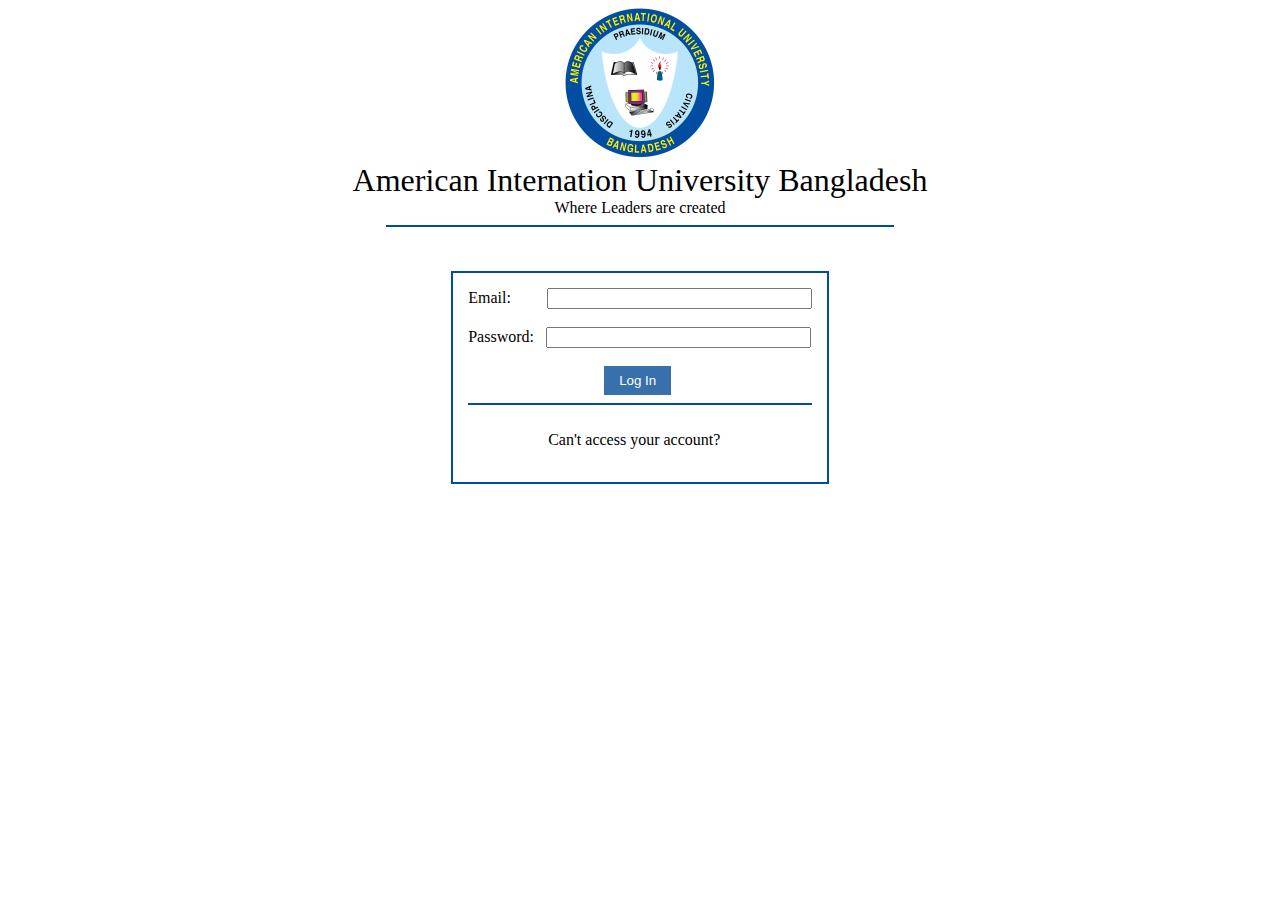
<file: index.html>
<!DOCTYPE html>
<html lang="en">
<head>
    <meta charset="UTF-8">
    <meta name="viewport" content="width=device-width, initial-scale=1.0">
    <link rel="stylesheet" href="style.css">
    <title>Aiub Portal</title>
</head>
<body>
    <center>
        <img src="Uploads/aiub_logo.jpg" alt="aiub_logo" width="150px" height="150px"><br>
        <font family="times new roman" size="6">American Internation University Bangladesh</font><br>
        <font family="times new roman" size="3">Where Leaders are created</font>
        <hr width="40%" color="#004ca3"></center>
    <br><br>
    <center><table border="1" cellpadding="15" cellspacing="0" width="auto" bordercolor="#004ca3">
        <form action="Controller/login-controller.php" method="post">
        <tr><td><font family="times new roman">Email:&nbsp;&nbsp;&nbsp;&nbsp;&nbsp;&nbsp;&nbsp;&nbsp;&nbsp;<input type="text" name="username" size="30"><br><br>
        Password:&nbsp;&nbsp;&nbsp;<input type="password" name="password" size="30"><br><br>&nbsp;&nbsp;&nbsp;&nbsp;&nbsp;&nbsp;&nbsp;&nbsp;&nbsp;
        &nbsp;&nbsp;&nbsp;&nbsp;&nbsp;&nbsp;&nbsp;&nbsp;&nbsp;&nbsp;&nbsp;&nbsp;&nbsp;&nbsp;&nbsp;&nbsp;&nbsp;&nbsp;&nbsp;&nbsp;&nbsp;&nbsp;&nbsp;
        <input type="submit" value="Log In" name="submit"><br>
        <hr width="auto" color="#004ca3"><br>
        &nbsp;&nbsp;&nbsp;&nbsp;&nbsp;&nbsp;&nbsp;&nbsp;&nbsp;&nbsp;&nbsp;&nbsp;&nbsp;&nbsp;&nbsp;&nbsp;&nbsp;&nbsp;
        &nbsp;<a href="View/recoveruser.html">Can't access your account?</a><br><br>
        </font>
        </td></tr>
    </table></form></center>
</body>
</html>
</file>
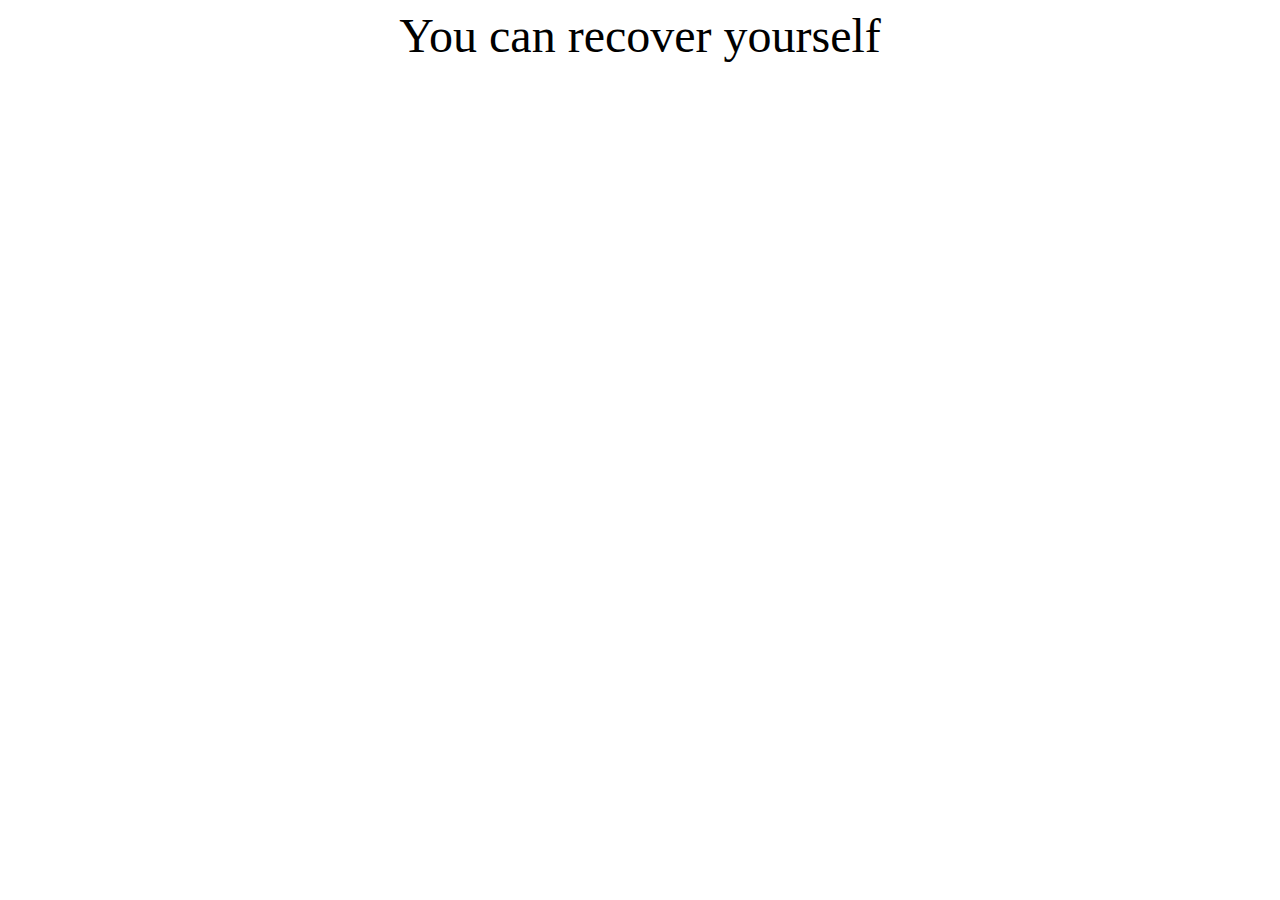
<file: View/recoveruser.html>
<!DOCTYPE html>
<html lang="en">
<head>
    <meta charset="UTF-8">
    <meta name="viewport" content="width=device-width, initial-scale=1.0">
    <title>Recover User</title>
</head>
<body>
    <center><font family="times new roman" size="15">You can recover yourself</font></center>
</body>
</html>
</file>
<file: style.css>
a:link,a:visited  {
    text-decoration:none;
    color: black;
  }
  a:hover {
    color: red;
  }
  a:active {
    color: blue;
  }


input[type=submit]{
background-color: #3770aa;
  border: none;
  color: white;
  padding: 7px 15px;
  text-decoration: none;
  cursor: pointer;
}
</file>
